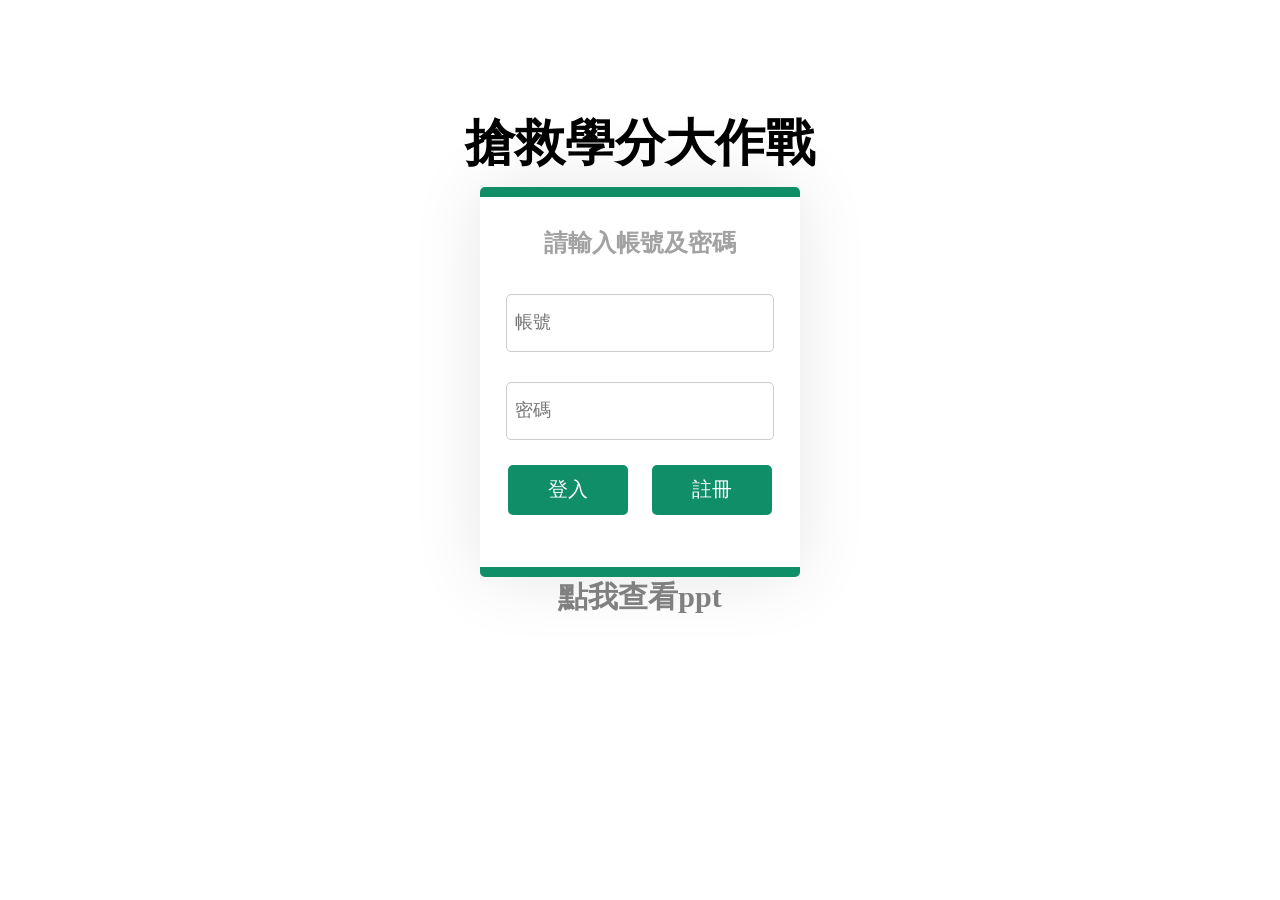
<file: public/index.html>
<!DOCTYPE html>
<html>
    <head>
        <meta charset="UTF-8">
        <meta name="viewport" content="width=device-width, initial-scale=1.0">
        <link rel="icon" href="images/favicon.ico" type="image/x-icon" />
        <title>搶救學分大作戰</title>
        <script src="https://ajax.googleapis.com/ajax/libs/jquery/3.6.1/jquery.min.js"></script> 
        <style type="text/css">
            *{
                font-family:微軟正黑體;  
            }
            body{
                background-color: white;
            }
            #username, #password{
                font-size: 18px;
                width: 250px;
                height: 40px;
                margin: 15px;
                color: #108e68;
            }
            h2{
                text-align: center;
                color: #a3a2a3;
            }
            h2:hover{
                color: black;
            }
            h2:hover::before {
                position: absolute;
                top: 330px;
                left: 39px;
                content: '初次使用請先註冊喔:D';
            }
            #container1{
                margin: 50px;
                padding: 10px;
                width: 300px;
                height: 350px;
                background-color: white;
                border-radius: 5px;
                border-top: 10px solid #108e68;
                border-bottom:10px solid #108e68;
                box-shadow: 0 0px 70px rgba(0, 0, 0, 0.1);
                position:relative;   
                margin: auto;
                top: 100px;
                text-align:center;  
            }
            .big{
                position:relative;   
                margin: 10px;
                font-weight:bold;
                top: 100px;
                font-size: 50px;
                text-align:center; 
            }
            .a{
                color: white;  
                background: #108e68;
                width: 120px;
                height: 50px;
                margin: 10px;
                padding: 5px;
                border-radius: 5px;
                border: 0px;
                font-size: 20px;
                flex: auto;
            }
            .a:hover{
                background-color: rgb(11, 107, 85);
            }
            input{
                padding: 8px;
                border: none; 
                border:solid 1px #ccc;
                border-radius: 5px;
            }
            .ppt{
                position:relative;   
                width: auto;
                font-weight:bold;
                top: 100px;
                font-size: 30px;
                text-align:center;
                color: gray;
                text-decoration: none; 
            }
            .de{
                position:relative;   
                font-weight:bold;
                font-size: 30px;
                text-align:center;
                color: gray;
                text-decoration: none; 
            }
        </style>
        
        <script>
            $(document).ready(function(){
                $("#signin").click(function () {
                    if ($("#username").val() == "" || $("#password").val() == "") alert("請確認輸入");
                    else {
                        $.post("/signIn",{username: $("#username").val(),password: $("#password").val(),},function (res) {
                                if (res != "fail") {
                                    alert("登入成功 請按下確認進入網頁");
                                    location.href=("main.html?"+res);
                                }
                                else alert("登入失敗");
    
                        });
                    }
                });
                $("#signup").click(function () {
                    if ($("#username").val() == "" || $("#password").val() == "") alert("請確認輸入");
                    else {
                        $.post("/signUp",{username: $("#username").val(),password: $("#password").val(),},function (res) {
                                if (res == "ok") {
                                    alert("註冊成功，請再次登入");
                                }
                                else alert("註冊失敗，帳號名稱被使用");
                        });
                    }
                });
            });
        </script>
    </head>
  <body>
    <div class="big">
        搶救學分大作戰
    </div>
    <div class="login_page">
      <div id="container1">
        <div class="login">  
          <h2>請輸入帳號及密碼</h2>
            <input type="text" id="username" name="username" placeholder="帳號" >
            <input type="password" id="password" name="password" placeholder="密碼"  >
            <input class="a" type="button" value="登入" id="signin">
            <input class="a" type="button" value="註冊" id="signup">
        </div>
      </div>
    </div>
    <div class="ppt">
        <a  class="de" href="https://github.com/jyunnnnnn/finalproject/blob/main/%E6%90%B6%E6%95%91%E5%AD%B8%E5%88%86%E5%A4%A7%E4%BD%9C%E6%88%B001057119+01057104.pptx?raw=true" target="_blank">點我查看ppt</a>
    </div>
    
  </body>
</html>
</file>
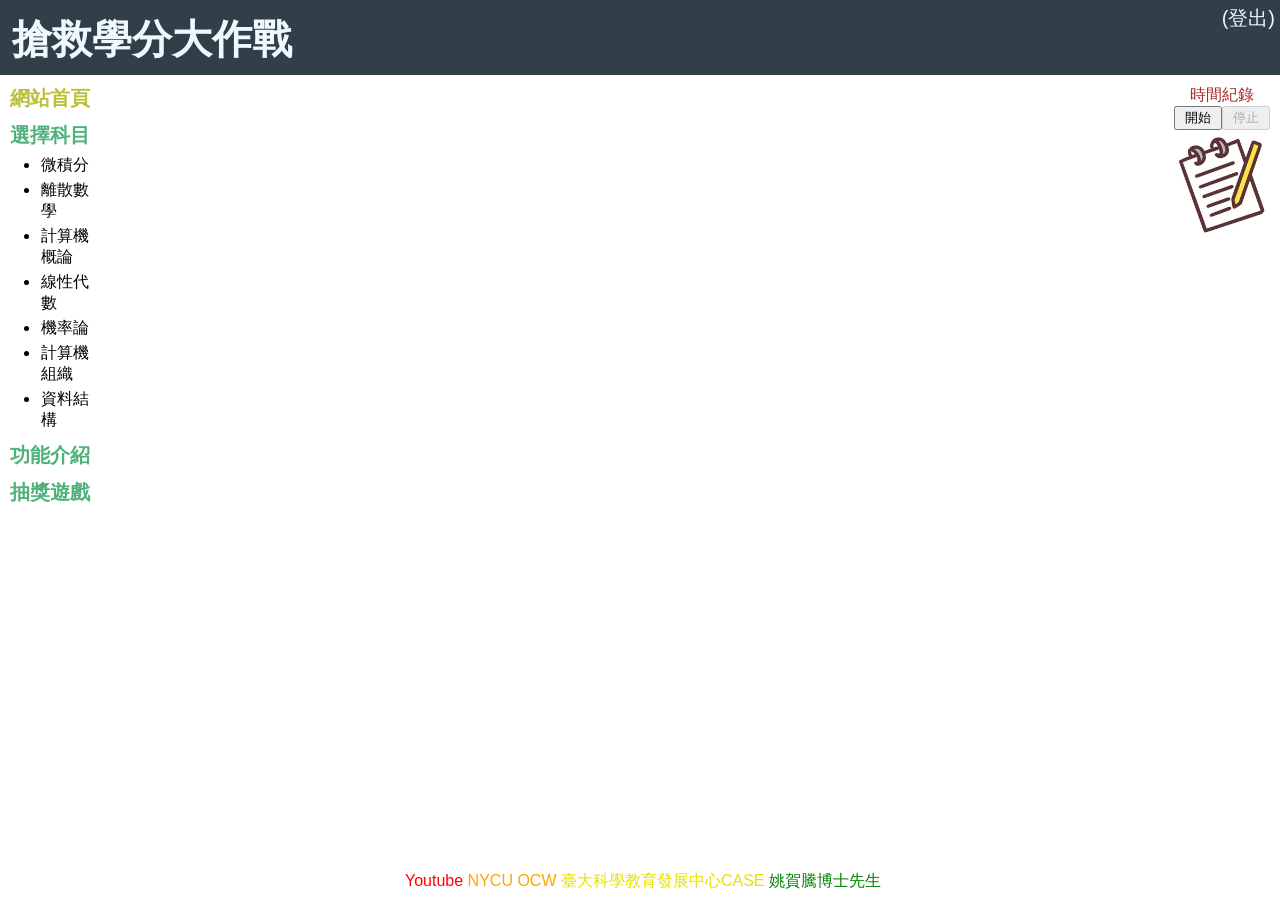
<file: public/main.html>
<!DOCTYPE html>
<html>
<head>
    <meta charset="UTF-8">
    <meta name="viewport" content="width=device-width, initial-scale=1.0">
    <title>搶救學分大作戰</title>
    <link rel="stylesheet" href="stylesheets/style.css">
    <link rel="icon" href="images/favicon.ico" type="image/x-icon" />
    <script src="https://ajax.googleapis.com/ajax/libs/jquery/3.6.1/jquery.min.js"></script>
    <script src="javascripts/final.js"></script>
</head>
<body style="overflow-x: hidden ;overflow-y: hidden ;">
    <div id="container1" class="col-12">
        <div class="col-5" style="margin: 2px;" id="title_help">搶救學分大作戰</div>
        <div  id="login"></div>
    </div>
    <div  id="container2" class="col-12" style="position:relative" >
        <div class="col-1">
            <div id="gotoback" type="button" style="margin-bottom: 10px;">
                <div style="color:rgb(187, 192, 56); display: inline-block;font-size: 125%;font-weight: bold;" id="homepage">網站首頁</div>
            </div>
            <div id="listtt" style="margin-bottom: 10px;">
                <div style="color:rgb(78, 178, 123); font-size: 125%;font-weight: bold;">選擇科目</div>
                    <ul id="toselect" name="toselect" class="pretty-select" style="margin: 5px; padding-left: 25px;">
                        <li class="phover" tabindex="1" value="caculus" id="showcaculus">微積分</li>
                        <li class="phover" tabindex="1"  value="discrete" id="showdiscrete">離散數學</li>
                        <li class="phover" tabindex="1" value="itc"id="showditc">計算機概論</li>
                        <li class="phover" tabindex="1" value="linear" id="showlinear">線性代數</li>
                        <li class="phover" tabindex="1" value="probability" id="showprobability">機率論</li>
                        <li class="phover" tabindex="1"  value="probability" id="showca">計算機組織</li>
                        <li class="phover" tabindex="1" value="probability" id="showds">資料結構</li>
                    </select>   
                
                </div>
            <div  id="introduce" style="color:rgb(78, 178, 123); font-size: 125%;font-weight: bold;margin-bottom: 10px;" >功能介紹</div>
            <div style="margin-bottom: 10px;">
                <a style="font-size: 125%;font-weight: bold;color:rgb(78, 178, 123);text-decoration:none" href="game.html" target="_blank" >抽獎遊戲</a>
            </div>
        </div>
        <div class="col-10" id="content">
            <div id="display" ></div>
        </div>
        <div class="col-1">
            <div style="text-align: center;color:brown ;margin-bottom: 7px;width: 100%;">時間紀錄
                <input id="starttime" type="button" value="開始"  style="width: 50%;">
                <input id="stoptime" type="button" value="停止"  style="width: 50%;float:right;">
            </div>
            <img  id="level" src="images/level.jpg" alt="error" style=" width: 100%; float:right;">
            <p style="color:rgba(0, 0, 0, 0.582);text-decoration:none;text-align: center;"; id="levelmsg"></p>
        </div>
    </div>
    <footer class="col-12" id="container3"> 
        <div id="123" style="color: pink;"></div>
        <a href="https://www.youtube.com/" target="_blank"  style="color:red;text-decoration:none";>Youtube</a>
        <a href="https://www.youtube.com/c/NYCUOCW" target="_blank"  style="color:orange;text-decoration:none";>NYCU OCW</a>
        <a href="https://www.youtube.com/@NTUCASE" target="_blank"  style="color:rgb(232, 224, 3);text-decoration:none";>臺大科學教育發展中心CASE</a>
        <a href="https://www.youtube.com/@htyauiem" target="_blank"  style="color:green;text-decoration:none";>姚賀騰博士先生</a>
    </footer>
</body>
</html>
</file>
<file: public/stylesheets/style.css>
#container1{
    height: 75px;
    background-color: rgb(49, 63, 72);
    color: aliceblue;
}
#title_help{
    margin: 0;
    font-size: 250% ;
    font-weight: bold;
}
.phover:focus{
    color: rgb(163, 13, 13);
}
.phover:hover{
    color: rgb(163, 13, 13);
}
.hover:hover{
    background-color: rgba(233, 229, 174, 0.938);
    transition:0.5s;
}
#login{
    text-align: right;
}
.intro1{
    margin-top: 8px;
    font-size: 40px;
    font-weight:bolder;
    font-family: 'Gill Sans';
    color: black;
}
.intro1:hover{
    color: black;
    transition:0.5s;
}
.intro_pic{
    width: 25%;
}
.intro_pic:hover{
    width: 33%;
    transition:0.5s;
}
.tt{
    font-family: 'Courier New', Courier, monospace;
    font-size: 30px;
    width: 50%;
}
.tt:hover{
    color: rgb(162, 163, 170);
    font-size: 45px;
    transition:0.5s;    

}
#flex-container {
    display: flex;
    width: 75%;
    margin: auto;
    margin-top: 5px;
    margin-bottom: 5px;
}
.pic_txt{
    font-size: 100%;
    font-weight: bold;
}
#intro_content{
    width: 1095px;
    height: 375px;
}
#container2{
    flex-grow: 1;
}
#listtt{
    width: fit-content;
}
#content{
    max-height: 575px;
    overflow: auto;
    text-align: center;
}
footer{
    background-color: white;
    margin: 3px;
    padding: 2px;   
    position: sticky;
    bottom: 0px;
    text-align: center;
    
}

html,body{
    height: 100%; margin: 0;
    font-family: 微軟正黑體, Arial, Helvetica, sans-serif;
}
body{
    display: flex; flex-direction: column;
    height: 100%; padding: 0;
}

*{
    box-sizing: border-box;
}
.row::after{
    content:"";
    clear: both;
    display: table;
}
[class*="col-"]{
    float: left;
    padding:5px;
    /*border: 2px solid red;
    /*這裡可以看框架*/
}
li{
    padding: 1px;
    margin-bottom: 2px;
}
#login{
    position: absolute;
    right: 5px;
    top:5px;
    font-size: 20px;
}
#login:hover{
    color: rgb(162, 163, 170);
    text-decoration: underline;
}
.col-1 {width: 8.33%;}
.col-2 {width: 16.66%;}
.col-3 {width: 25%;}
.col-4 {width: 33.33%;}
.col-5 {width: 41.66%;}
.col-6 {width: 50%;}
.col-7 {width: 58.33%;}
.col-8 {width: 66.66%;}
.col-9 {width: 75%;}
.col-10 {width: 83.33%;}
.col-11 {width: 91.66%;}
.col-12 {width: 100%;}
</file>
